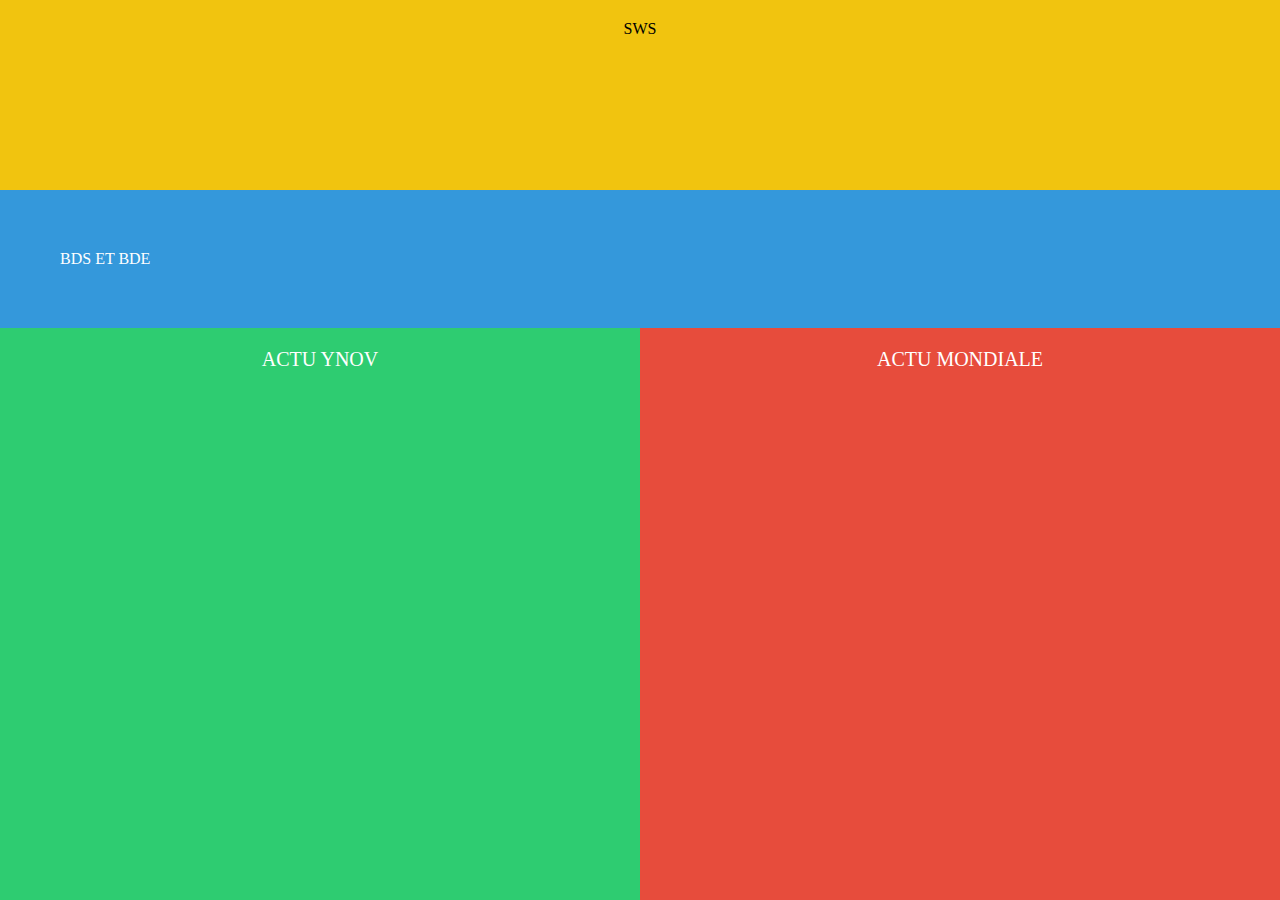
<file: FrontEnd/page/homeActu.html>
<!DOCTYPE html>
<html>
<head>
  <title>Heure et Date</title>
  <link rel="stylesheet" type="text/css" href="../assets/homeActu.css">
</head>
<script src="../js/script.js" defer></script>
<body>
  <header class="header">
    SWS
    <span id="date-time"></span>
  </header>
  <div class="Evenement">
    BDS ET BDE
  </div>
  <main>
    <div class="ActuY">
      ACTU YNOV
    </div>
    <div class="ActuM">
      ACTU MONDIALE
    </div>
  </main>
</body>
</html>
</file>
<file: FrontEnd/assets/homeActu.css>
body {
    margin: 0;
    display: flex;
    flex-direction: column;
    min-height: 100vh;
}

#date-time {
    font-size: 40px; 
    position: absolute;
    top: 50%; 
    left: 50%; 
    transform: translate(-50%, -50%); 
    color: white;
    text-align: center;
}

.header {
    background-color: #f1c40f;
    padding: 20px;
    text-align: center;
    height: 150px;
    position: relative; 
}

.Evenement {
    color: white;
    background-color: #3498db;
    padding: 60px;
    box-sizing: border-box;
}

main {
    display: flex;
    justify-content: space-between;
    flex-grow: 1; 
}

.ActuY,
.ActuM {
    width: 48%;
    padding: 20px;
    color: white;
    text-align: center;
    font-size: 20px;
}

.ActuY {
    background-color: #2ecc71;
}

.ActuM {
    background-color: #e74c3c;
}
</file>
